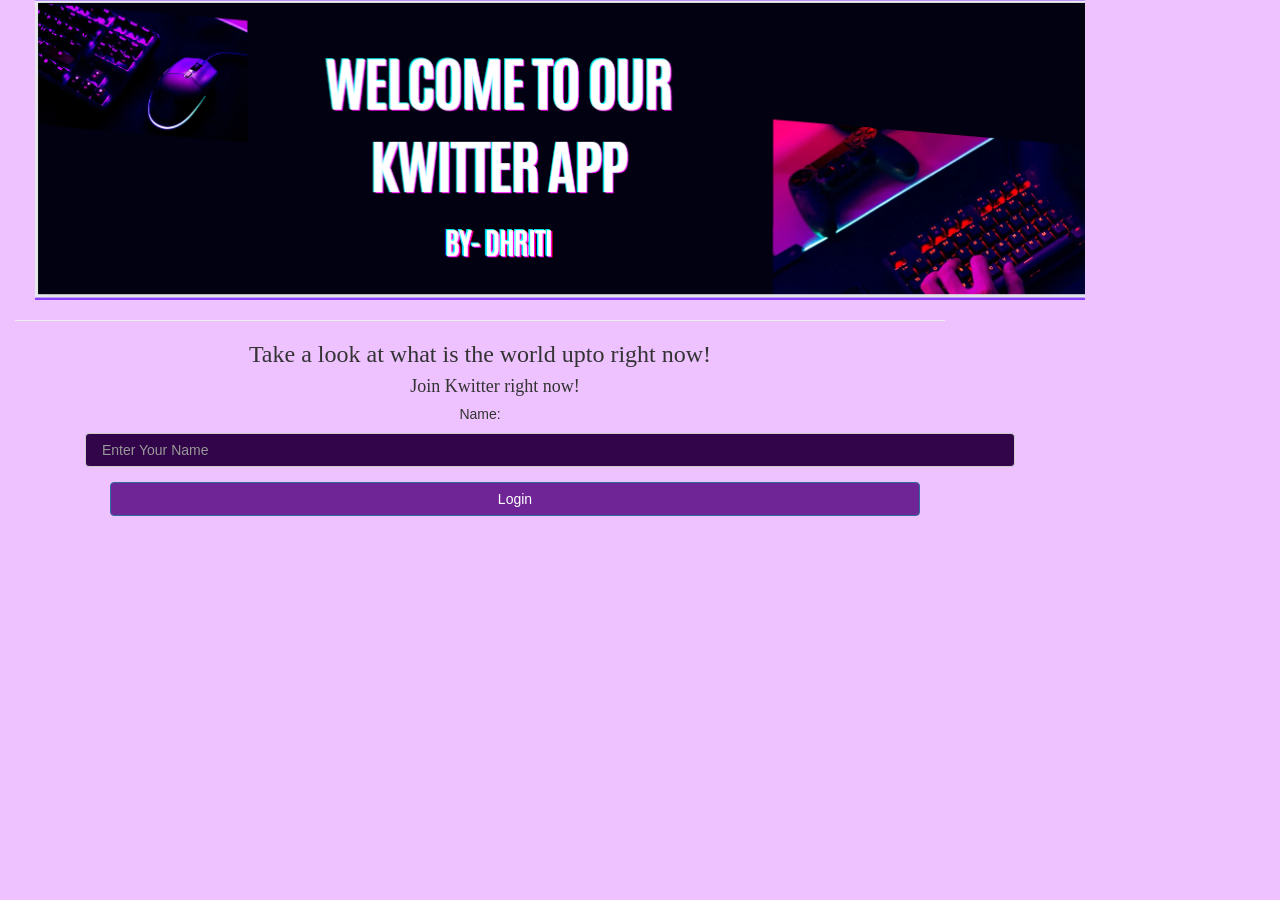
<file: index.html>
<!DOCTYPE html>
<html>
<head>
  <title>Bootstrap Example</title>
  <meta charset="utf-8">
  <meta name="viewport" content="width=device-width, initial-scale=1">
  <link rel="stylesheet" href="https://maxcdn.bootstrapcdn.com/bootstrap/3.4.1/css/bootstrap.min.css">
  <script src="https://ajax.googleapis.com/ajax/libs/jquery/3.6.4/jquery.min.js"></script>
  <script src="https://maxcdn.bootstrapcdn.com/bootstrap/3.4.1/js/bootstrap.min.js"></script>
  <link rel="stylesheet" type="text/css" href="style.css">

<script src="kwitter.js"></script>
  
    <body>
      <center>
        <div class="col-sm-9">
          <img id="kwitter_image" src="Kwitter.1.png">
          <hr>
          <h3 id="heading">Take a look at what is the world upto right now!</h3>
        <h4 id="head2" >Join Kwitter right now!</h4>
        <div class="form-group">
       <h5 id="user" >Name:</h5>
       <input type="text" id="user_name" class="form-control" placeholder=" Enter Your Name ">
          </div>
          <button id="login_button" class="btn btn-primary" onclick="adduser()">Login</button>

      </center>
   </body>
</file>
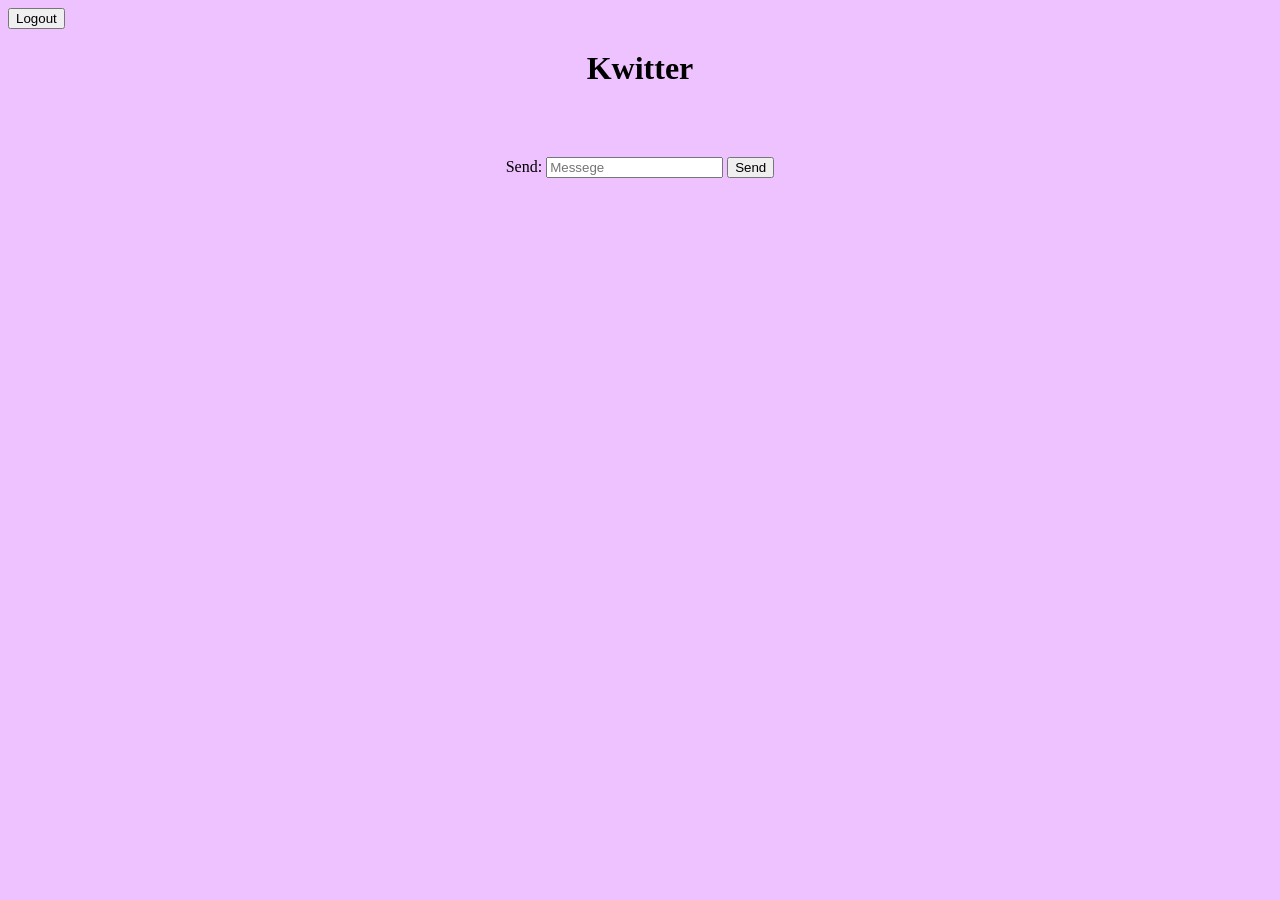
<file: kwitter.html>
<link rel="stylesheet" type="text/css" href="style.css">
</head>
<body>

<div class="container">
	<button id="logout" onclick="logout()" class="glyphicon glyphicon-log-out btn btn-danger">Logout</button>
	<center>
		<h1 class="header">	
			Kwitter	
			<sup>
			</sup>
		</h1>
		<div id="output" style="text-align: left;margin-bottom: 70px;"> </div>
	</center>
</div>

<center>
	<div class="input_div_message_page">
		<label>Send:</label>
		<input type="text" id="msg" class="form-control" placeholder="Messege">
		<button onclick="send()" class="btn btn-success">Send</button>
	</div>
</center>

<script src="kwitter_page.js"></script>
</body>
</html>
</file>
<file: style.css>
body{
    background-color: rgb(238, 194, 255);
}

#kwitter_image{
    height: 300px;
    width: 1050px;
    text-align: center;
    margin-left: 20px;
}

#heading
{
    font-family: 'Segoe UI';
    font-style: bold;
    text-align: center;
}

#head2{
    font-family: Times;
    font-style: bold;
    margin-left: 30px;

}


#user_name{
    background-color: rgb(50, 4, 73);
    color: white;
    margin-left: 70px;
}

#login_button{
    width: 810px;
    background-color: rgb(112, 37, 150);
    margin-left: 70px;
}


#m2
{
    height: 50px;
    width: 50px;
}
</file>
